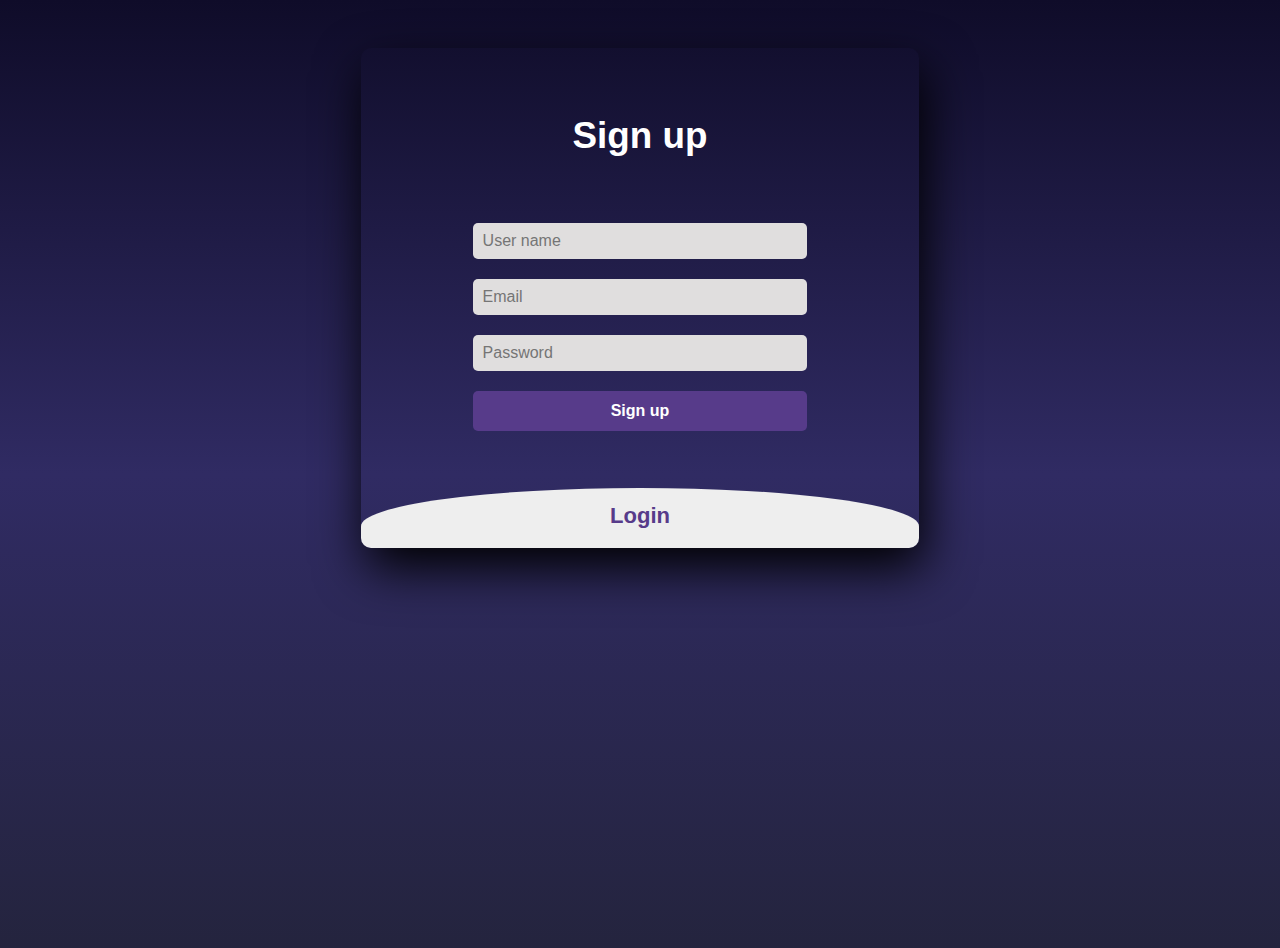
<file: index.html>
<!DOCTYPE html>
<html lang="en">
  <head>
    <meta charset="UTF-8" />
    <meta name="viewport" content="width=device-width, initial-scale=1.0" />

    <link rel="stylesheet" href="css/all.min.css" />
    <link rel="stylesheet" href="css/bootstrap.min.css" />
    <link rel="stylesheet" href="css/style.css" />
    <title>login</title>
  </head>
  <body>
    <div
      class="container d-flex justify-content-center align-items-center mt-5"
    >
      <div class="main col-md-6 col-sm-10 col-10">
        <input type="checkbox" id="chk" aria-hidden="true" />

        <div class="signup">
          <form class="text-center">
            <label for="chk" aria-hidden="true">Sign up</label>
            <input
              type="text"
              id="signupname"
              name="txt"
              placeholder="User name"
            />
            <input
              type="email"
              id="signupemail"
              name="email"
              placeholder="Email"
            />
            <input
              type="password"
              id="signuppassword"
              name="pswd"
              placeholder="Password"
            />
            <p id="incorrect"></p>
            <button type="button" onclick="signup()" id="signupbtn">
              Sign up
            </button>
          </form>
        </div>

        <div class="login">
          <form class="text-center">
            <label for="chk" aria-hidden="true">Login</label>
            <input
              type="email"
              id="signinemail"
              name="email"
              placeholder="Email"
            />
            <input
              type="password"
              id="signinpassword"
              name="pswd"
              placeholder="Password"
            />
            <p id="exist"></p>
            <button type="button" onclick="login()" id="loginbtn">Login</button>
          </form>
        </div>
      </div>
    </div>

    <script src="js/bootstrap.bundle.min.js"></script>
    <script src="js/main.js"></script>
  </body>
</html>
</file>
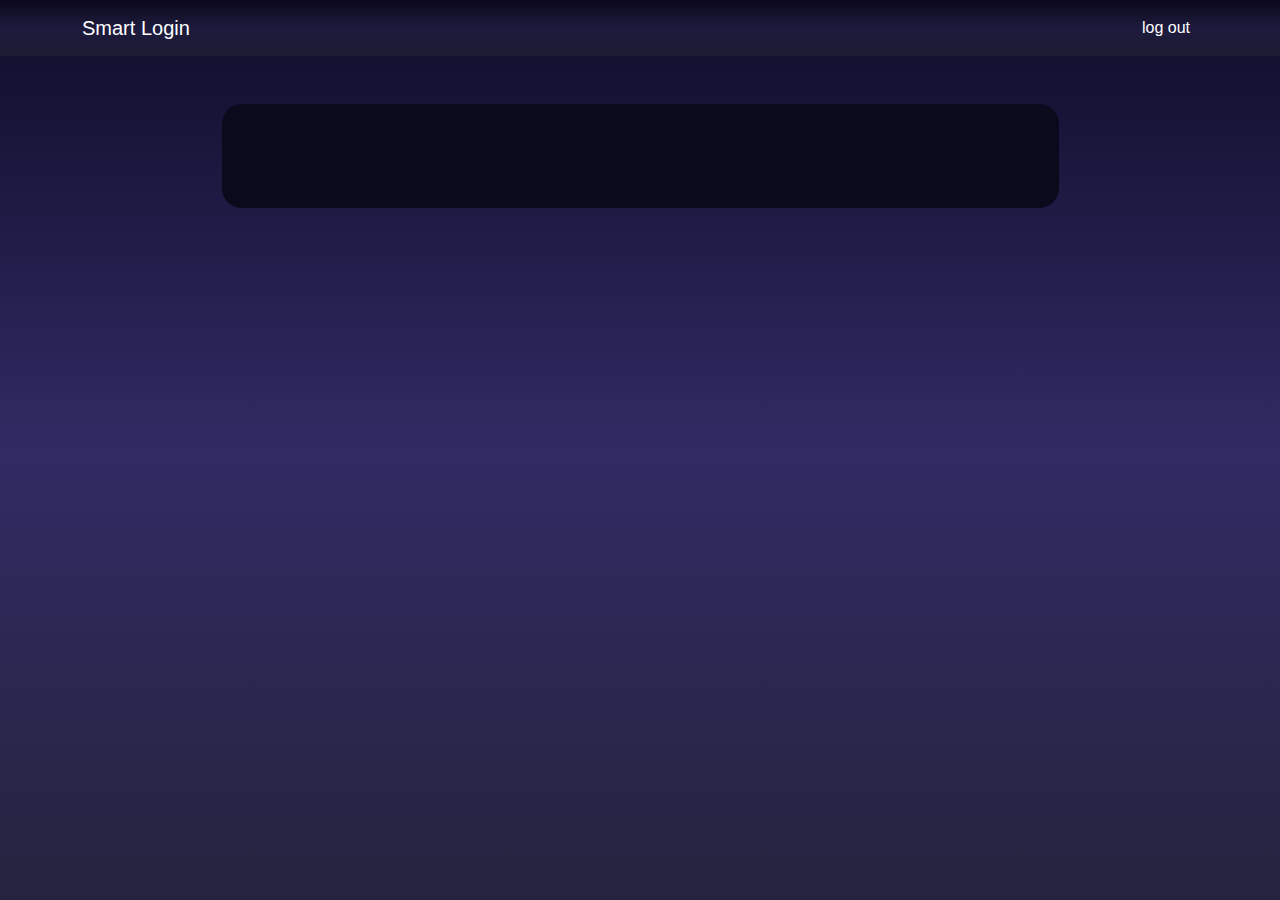
<file: home.html>
<!DOCTYPE html>
<html lang="en">
  <head>
    <meta charset="UTF-8" />
    <meta name="viewport" content="width=device-width, initial-scale=1.0" />
    <link rel="shortcut icon" href="bookmark.png" type="image/x-icon" />
    <link rel="stylesheet" href="css/all.min.css" />
    <link rel="stylesheet" href="css/bootstrap.min.css" />
    <link rel="stylesheet" href="css/home.css" />
    <title>login</title>
  </head>
  <body>
    <nav class="navbar navbar-expand-lg bg-body-tertiary">
      <div class="container">
        <a style="color: white" class="navbar-brand" href="#">Smart Login</a>
        <button
          class="navbar-toggler"
          type="button"
          data-bs-toggle="collapse"
          data-bs-target="#navbarSupportedContent"
          aria-controls="navbarSupportedContent"
          aria-expanded="false"
          aria-label="Toggle navigation"
        >
          <span class="navbar-toggler-icon"></span>
        </button>
        <div class="collapse navbar-collapse" id="navbarSupportedContent">
          <ul class="navbar-nav ms-auto mb-2 mb-lg-0">
            <li class="nav-item">
              <a
                class="nav-link btn btn-danger logout"
                onclick="logout()"
                aria-current="page"
                href="index.html"
                >log out</a
              >
            </li>
          </ul>
        </div>
      </div>
    </nav>
    <div
      class="container d-flex justify-content-center align-items-center my-5 mx-auto text-center h-100"
    >
      <div class="w-75 m-auto p-5 mazen">
        <h1 id="username"></h1>
      </div>
    </div>
    <script src="js/bootstrap.bundle.min.js"></script>
    <script src="js/main.js"></script>
  </body>
</html>
</file>
<file: css/style.css>
body {
  margin: 0;
  padding: 0;
  min-height: 100vh;
  font-family: "Jost", sans-serif;
  background: linear-gradient(to bottom, #0f0c29, #302b63, #24243e);
}
.main {
  /* width: 350px; */
  height: 500px;
  background: red;
  overflow: hidden;
  background: url("https://doc-08-2c-docs.googleusercontent.com/docs/securesc/68c90smiglihng9534mvqmq1946dmis5/fo0picsp1nhiucmc0l25s29respgpr4j/1631524275000/03522360960922298374/03522360960922298374/1Sx0jhdpEpnNIydS4rnN4kHSJtU1EyWka?e=view&authuser=0&nonce=gcrocepgbb17m&user=03522360960922298374&hash=tfhgbs86ka6divo3llbvp93mg4csvb38")
    no-repeat center/ cover;
  border-radius: 10px;
  box-shadow: 5px 20px 50px #000;
}
#chk {
  display: none;
}
.signup {
  position: relative;
  width: 100%;
  height: 100%;
}
label {
  color: #fff;
  font-size: 2.3em;
  justify-content: center;
  display: flex;
  margin: 60px;
  font-weight: bold;
  cursor: pointer;
  transition: 0.5s ease-in-out;
}
input {
  width: 60%;
  height: 36px;
  background: #e0dede;
  justify-content: center;
  display: flex;
  margin: 20px auto;
  padding: 10px;
  border: none;
  outline: none;
  border-radius: 5px;
}
button {
  width: 60%;
  height: 40px;
  margin: 10px auto;
  justify-content: center;
  display: block;
  color: #fff;
  background: #573b8a;
  font-size: 1em;
  font-weight: bold;
  margin-top: 20px;
  outline: none;
  border: none;
  border-radius: 5px;
  transition: 0.2s ease-in;
  cursor: pointer;
}
button:hover {
  background: #6d44b8;
}
.login {
  height: 460px;
  background: #eee;
  border-radius: 60% / 10%;
  transform: translateY(-180px);
  transition: 0.8s ease-in-out;
}
.login label {
  color: #573b8a;
  transform: scale(0.6);
}

#chk:checked ~ .login {
  transform: translateY(-500px);
}
#chk:checked ~ .login label {
  transform: scale(1);
}
#chk:checked ~ .signup label {
  transform: scale(0.6);
}
@media screen and (max-width: 300px) {
  button {
    height: 30px;
  }
}
</file>
<file: css/home.css>
body {
  margin: 0;
  padding: 0;
  min-height: 100vh;
  font-family: "Jost", sans-serif;
  background: linear-gradient(to bottom, #0f0c29, #302b63, #24243e);
}
.navbar {
  background: linear-gradient(to bottom, #0b091c, #1e1a3d, #1b1b33);
  color: white;
}
.logout {
  color: white;
}
.logout:hover {
  color: white;
}
.navbar-toggler {
  background-color: white;
}
.navbar-toggler:focus {
  box-shadow: 0 0 0 2px white;
}
@media screen and (max-width: 991px) {
  .navbar-toggler {
    margin-bottom: 10px;
  }
}
.mazen {
  color: white;
  background-color: #0b091c;
  border-radius: 20px;
}
</file>
